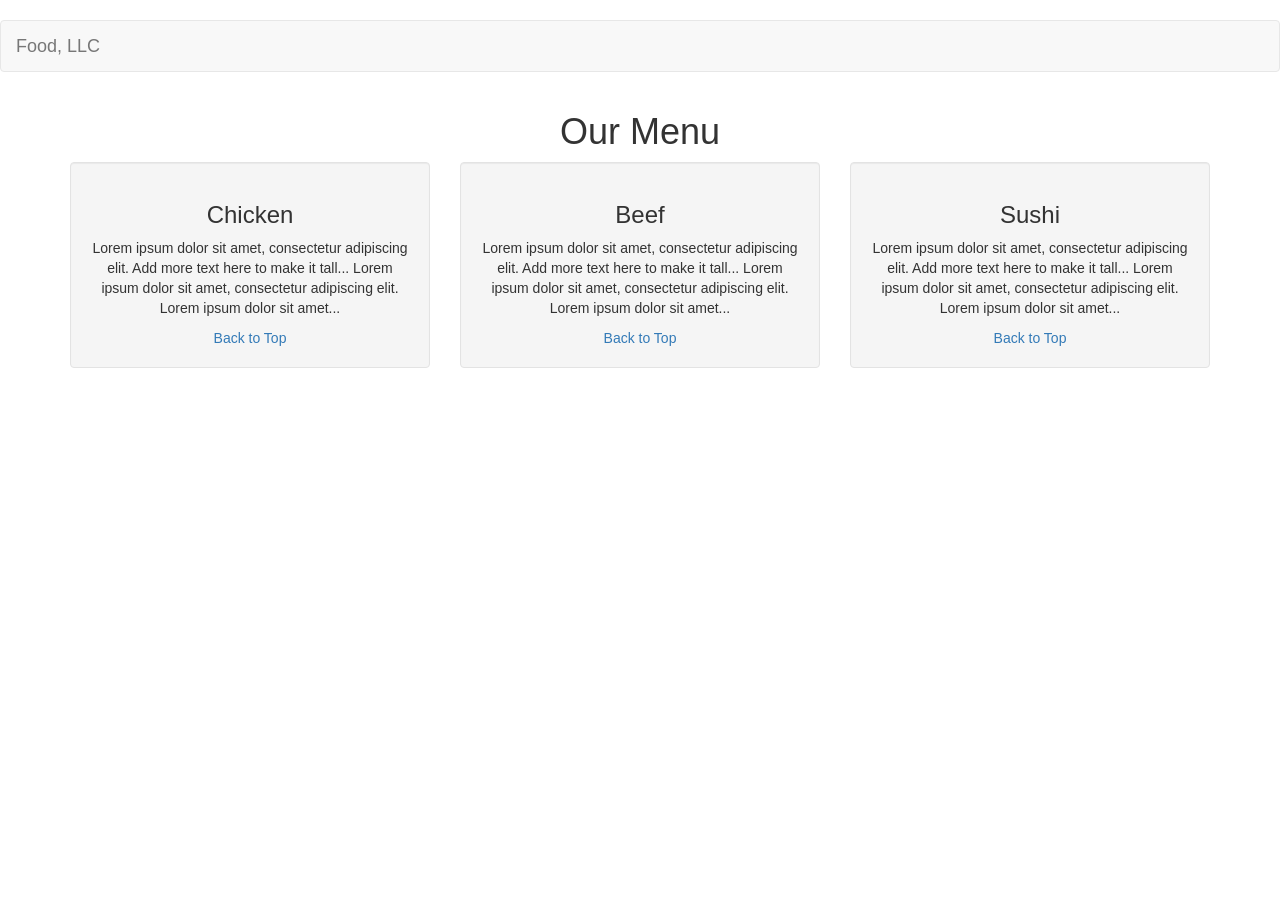
<file: module3-solution/index.html>
<!DOCTYPE html>
<html lang="en">
<head>
  <meta charset="UTF-8">
  <title>Food, LLC</title>
  <link rel="stylesheet" href="css/styles.css">
  <!-- Bootstrap CSS -->
  <link rel="stylesheet" href="https://maxcdn.bootstrapcdn.com/bootstrap/3.4.1/css/bootstrap.min.css">
</head>
<body>

<!-- Navbar -->
<nav class="navbar navbar-default">
  <div class="container-fluid">
    <!-- Brand -->
    <div class="navbar-header">
      <button type="button" class="navbar-toggle collapsed" data-toggle="collapse" data-target="#menu">
        <span class="sr-only">Toggle navigation</span>
        ☰
      </button>
      <a class="navbar-brand" href="#">Food, LLC</a>
    </div>

    <!-- Collapsible Menu -->
    <div class="collapse navbar-collapse" id="menu">
      <ul class="nav navbar-nav navbar-right visible-xs text-center">
        <li><a href="#chicken">Chicken</a></li>
        <li><a href="#beef">Beef</a></li>
        <li><a href="#sushi">Sushi</a></li>
      </ul>
    </div>
  </div>
</nav>

<!-- Page Heading -->
<div class="container">
  <h1 id="top" class="text-center">Our Menu</h1>

  <!-- Grid System -->
  <div class="row">
    <!-- Chicken Section -->
    <div class="col-md-4 col-sm-6 col-xs-12">
      <div id="chicken" class="well text-center">
        <h3>Chicken</h3>
        <p>Lorem ipsum dolor sit amet, consectetur adipiscing elit. Add more text here to make it tall... Lorem ipsum dolor sit amet, consectetur adipiscing elit. Lorem ipsum dolor sit amet...</p>
        <a href="#top">Back to Top</a>
      </div>
    </div>

    <!-- Beef Section -->
    <div class="col-md-4 col-sm-6 col-xs-12">
      <div id="beef" class="well text-center">
        <h3>Beef</h3>
        <p>Lorem ipsum dolor sit amet, consectetur adipiscing elit. Add more text here to make it tall... Lorem ipsum dolor sit amet, consectetur adipiscing elit. Lorem ipsum dolor sit amet...</p>
        <a href="#top">Back to Top</a>
      </div>
    </div>

    <!-- Sushi Section -->
    <div class="col-md-4 col-sm-12 col-xs-12">
      <div id="sushi" class="well text-center">
        <h3>Sushi</h3>
        <p>Lorem ipsum dolor sit amet, consectetur adipiscing elit. Add more text here to make it tall... Lorem ipsum dolor sit amet, consectetur adipiscing elit. Lorem ipsum dolor sit amet...</p>
        <a href="#top">Back to Top</a>
      </div>
    </div>
  </div>
</div>

<!-- Bootstrap JS -->
<script src="https://ajax.googleapis.com/ajax/libs/jquery/3.5.1/jquery.min.js"></script>
<script src="https://maxcdn.bootstrapcdn.com/bootstrap/3.4.1/js/bootstrap.min.js"></script>
</body>
</html>
</file>
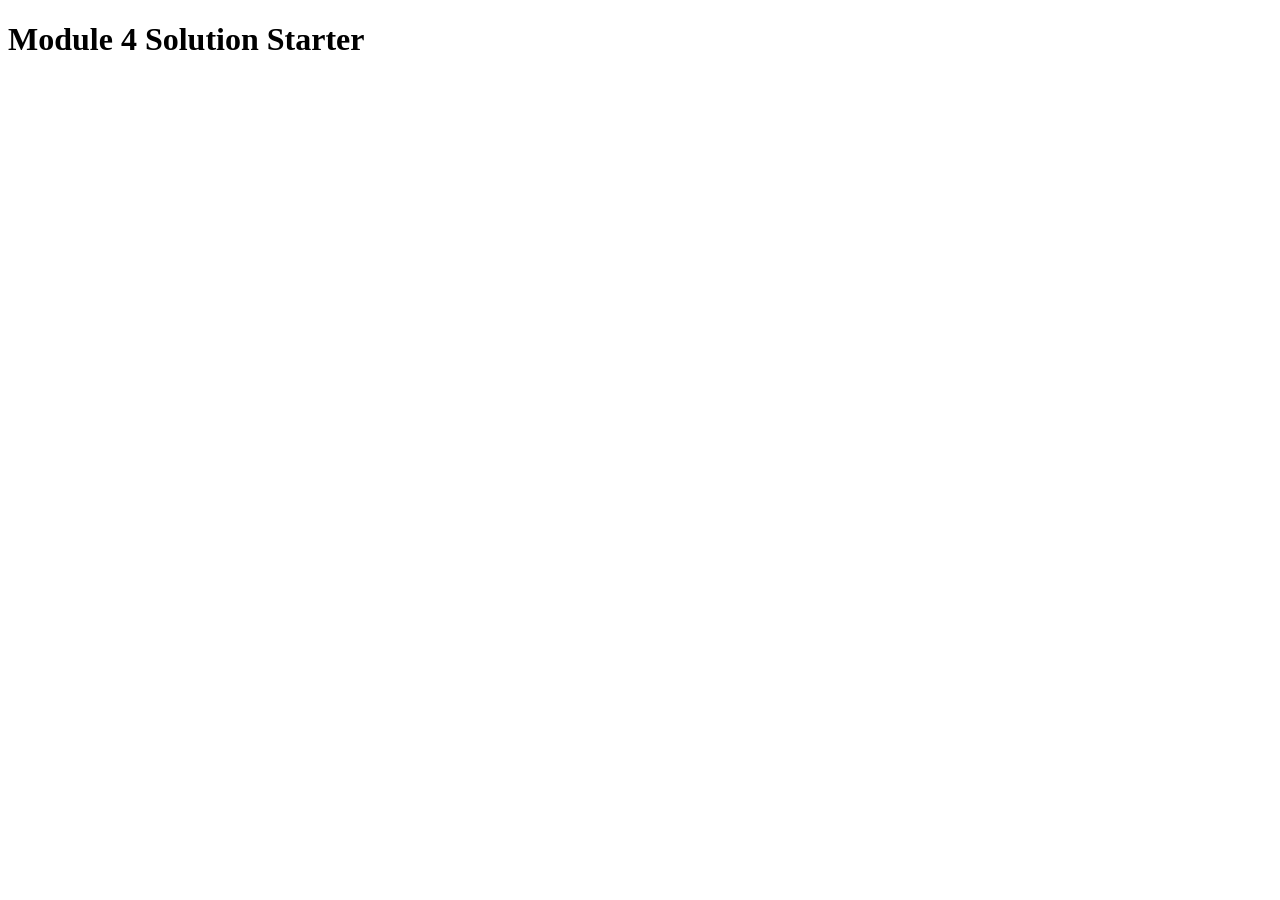
<file: module4-work/index.html>
<!DOCTYPE html>
<html>
<head>
  <meta charset="utf-8">
  <title>Module 4 Solution Starter</title>
  <script src="SpeakHello.js"></script>
  <script src="SpeakGoodBye.js"></script>
  <script src="script.js"></script>
</head>
<body>
  <h1>Module 4 Solution Starter</h1>
</body>
</html>
</file>
<file: module3-solution/css/styles.css>
body {
  padding-top: 20px;
}

.well {
  min-height: 700px; /* tall enough for scrolling */
  background-color: #f2f2f2;
  margin-bottom: 20px;
}
</file>
